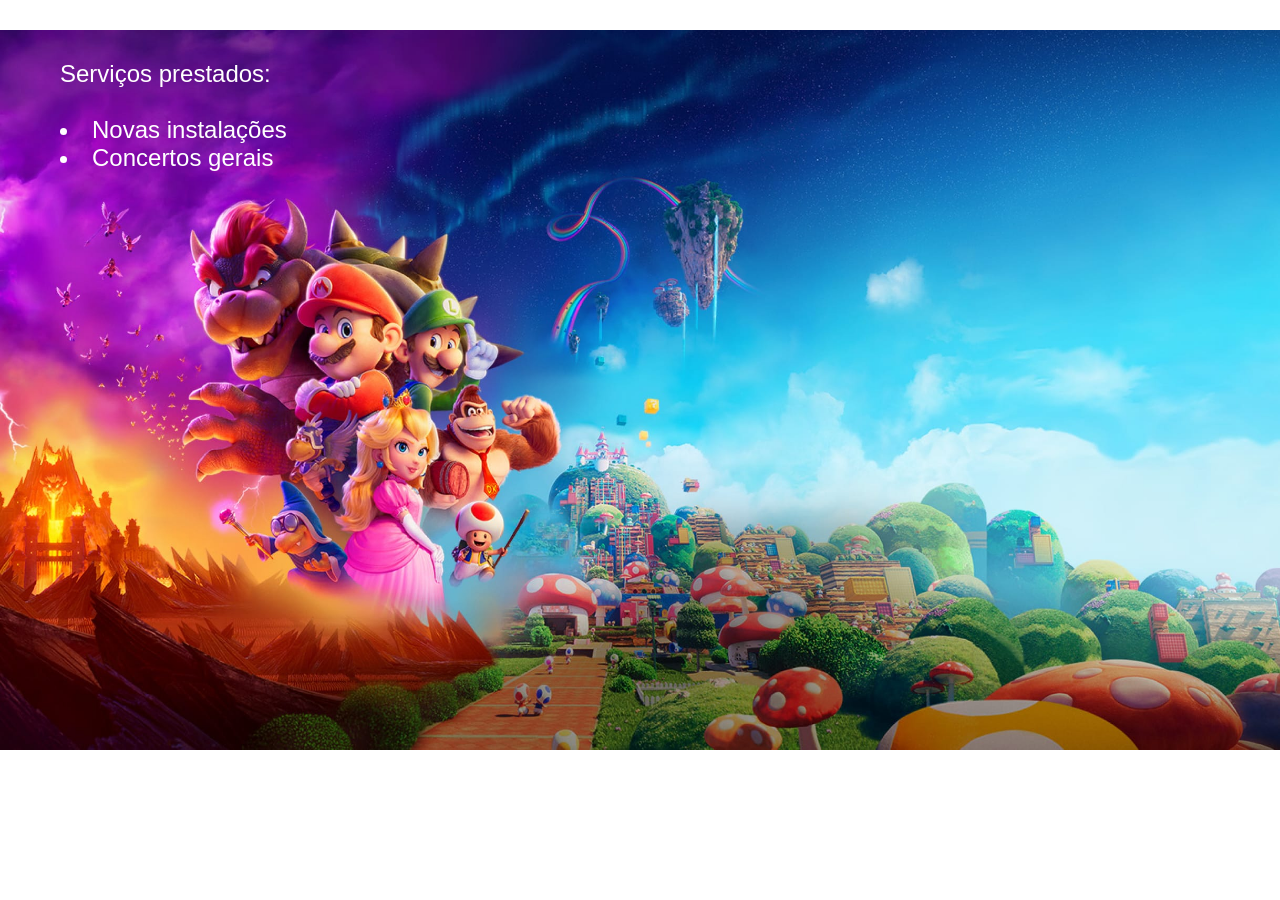
<file: servicos.html>
<!DOCTYPE html>
<html lang="en">
<head>
    <meta charset="UTF-8">
    <meta name="viewport" content="width=device-width, initial-scale=1.0">
    <link rel="icon" href="img/logo-header.png">
    <link rel="stylesheet" href="serviços.css">
    <title>Serviços disponíveis</title>
</head>
<body>
    <img src="img/backgroud.jpeg" alt="imagem-de-fundo">
    <div>
        <ul>Serviços prestados:</ul>
        <br>
        <li>Novas instalações</li>
        <li>Concertos gerais</li>
    </div>
</body>
</html>
</file>
<file: serviços.css>
* {
    margin: 0;
    padding: 0;
    box-sizing: border-box;
    font-family: "mukta", sans-serif;
}

img {
    width: 100%;
    position: fixed;
    z-index: -1;
}

div {
    color: white;
    margin: 30px;
    padding: 30px;
    font-size: 24px;
}
</file>
